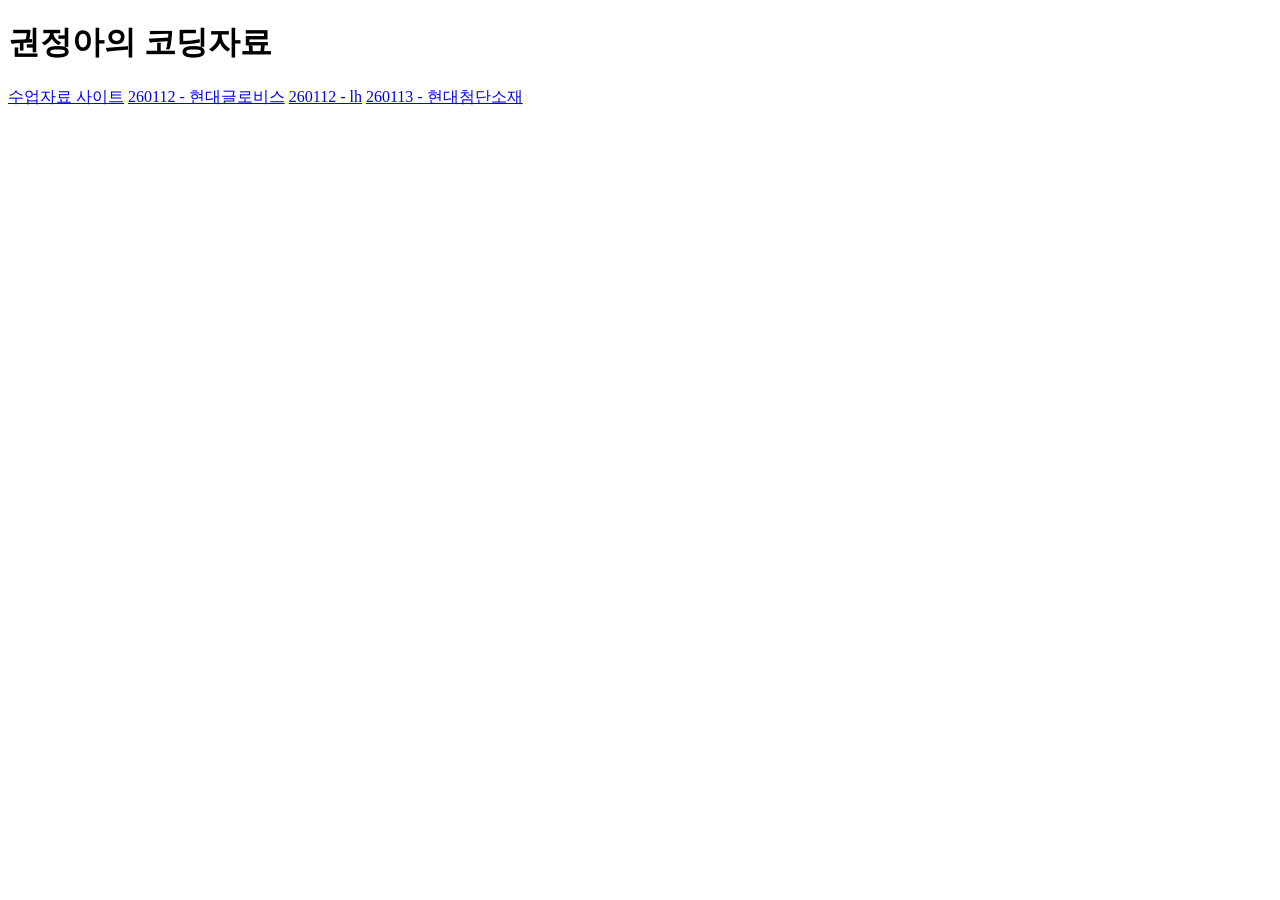
<file: index.html>
<!DOCTYPE html>
<html lang="ko">
<head>
    <meta charset="UTF-8">
    <meta name="viewport" content="width=device-width, initial-scale=1.0">
    <title>권정아의 코딩자료</title>
</head>
<body>
    <h1>권정아의 코딩자료</h1>
    <a href="https://ez1852.cafe24.com/" target="_blank" title="새창 열림">수업자료 사이트</a>
    <a href="test/test_260112.html">260112 - 현대글로비스</a>
    <a href="test/test_260112_lh.html">260112 - lh</a>
    <a href="test/test_260113.html">260113 - 현대첨단소재 </a>
</body>

</html>
</file>
